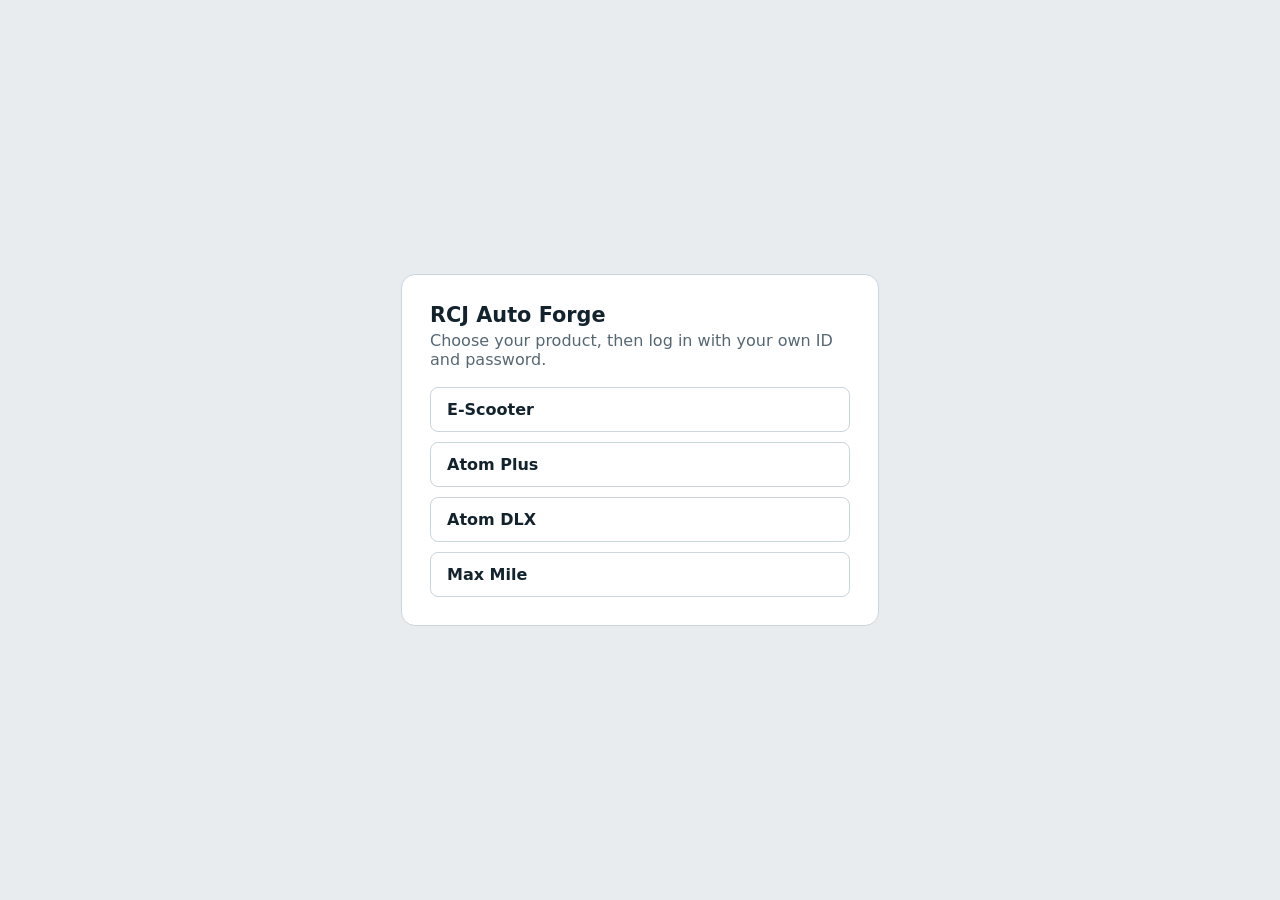
<file: public/index.html>
<!DOCTYPE html>
<html lang="en">
<head>
<meta charset="UTF-8">
<meta name="viewport" content="width=device-width, initial-scale=1">
<meta name="robots" content="noindex, nofollow">
<title>VIN &amp; Vehicle History Card</title>
<style>
  body { margin: 0; min-height: 100vh; display: grid; place-items: center; background: #e8ecef; font-family: "Segoe UI", system-ui, Arial, sans-serif; color: #12232e; }
  main { width: min(420px, calc(100% - 32px)); background: #fff; border: 1px solid #cbd5dc; border-radius: 14px; padding: 28px; }
  h1 { margin: 0 0 4px; font-size: 1.3rem; }
  p { margin: 0 0 18px; color: #566774; }
  a { display: block; margin-top: 10px; padding: 12px 16px; border: 1px solid #cbd5dc; border-radius: 8px; color: #12232e; text-decoration: none; font-weight: 600; }
  a:hover, a:focus-visible { border-color: #0e6a8a; color: #0a5169; outline: none; }
</style>
</head>
<body>
  <main>
    <h1>RCJ Auto Forge</h1>
    <p>Choose your product, then log in with your own ID and password.</p>
    <a href="/scooter/">E-Scooter</a>
    <a href="/atomplus/">Atom Plus</a>
    <a href="/atomdlx/">Atom DLX</a>
    <a href="/maxmile/">Max Mile</a>
  </main>
</body>
</html>
</file>
